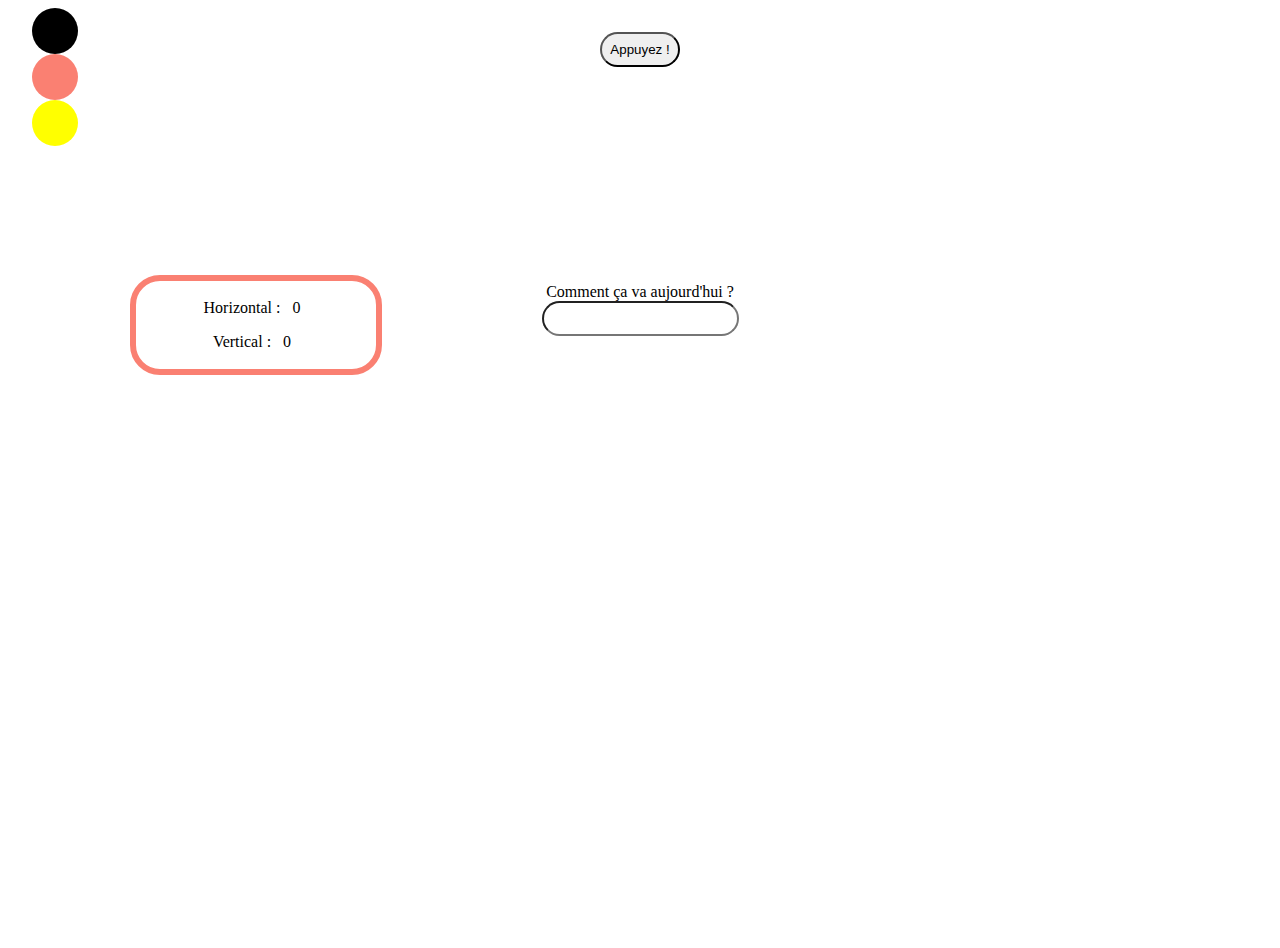
<file: JS/cours1/index.html>
<!DOCTYPE html>
<html lang="fr">

<head>
    <meta charset="UTF-8">
    <meta http-equiv="X-UA-Compatible" content="IE=edge">
    <meta name="viewport" content="width=device-width, initial-scale=1.0">
    <title>Events</title>
    <link rel="stylesheet" href="./style/index.css">
</head>

<body>
    <div class="clickEvent">
        <button id="btn">Appuyez !</button>
        <br>
        <img src="assets/ml.jpg" id="img" alt="Monday Lisa">
    </div>

    <div class="mouseEvent">
        <div>Horizontal : <span class="horizontal">0</span></div>
        <div>Vertical : <span class="vertical">0</span></div>
    </div>

    <div class="inputEvent">
        <label for="input">Comment ça va aujourd'hui ?</label>
        <br>
        <input type="text" name="" id="input">
        <div id="result"></div>
    </div>

    <div class="themeContainer">
        <div class="theme" id="dark"></div>
        <div class="theme" id="salmon"></div>
        <div class="theme" id="yellow"></div>
    </div>

    <script src="script/index.js"></script>
</body>
</html >
</file>
<file: JS/cours1/style/index.css>
* {
    border-radius: 30px;
    padding: 8px;
    text-align: center;
 }
body {
    min-height: 100vh;
    transition: .5s;
 }
 img {
     margin: 0 auto;
     height: 180px;
     visibility: hidden;
 }
 .show {
     visibility: visible;
 }
 .mouseEvent {
     border : 6px solid salmon ;
     width: 220px;
     position: absolute;
     left: 20%;
     transform :translateX(-50%);
     padding: 10px;
 }
 .themeContainer {
    position:fixed;
    top: 0;
 }
 .theme {
    height: 30px;
    width: 30px;
    cursor: pointer;
 }
 #dark {
    background: black;
 }
 #salmon {
    background: salmon;
 }
 #yellow {
    background: yellow;
 }
 .darkTheme {
    background: black;
    color: white;
 }
 .salmonTheme {
    background: salmon;
 }
 .yellowTheme {
    background: yellow;
 }
</file>
